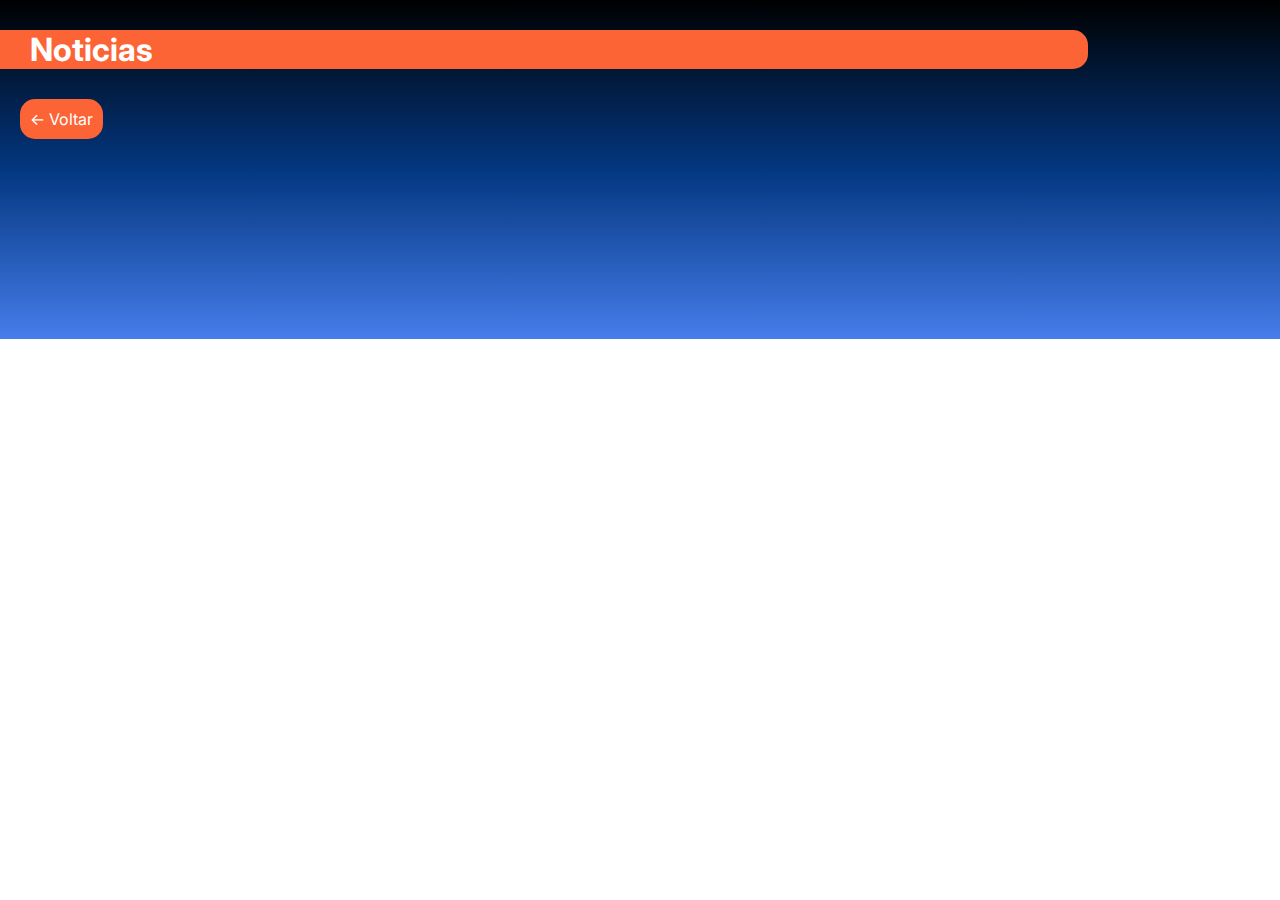
<file: noticias.html>
<!DOCTYPE html>
<html lang="pt-br">
<head>
    <meta charset="UTF-8">
    <meta http-equiv="X-UA-Compatible" content="IE=edge">
    <meta name="viewport" content="width=device-width, initial-scale=1.0">
    <link href="https://fonts.googleapis.com/css2?family=Inter:wght@600&display=swap" rel="stylesheet">
    
    <title>Noticias</title>
    <style>
        *{
            margin: 0px;
            padding: 0px;
            border: 0px;
            box-sizing: border-box;
        }

        body{
            background-image: linear-gradient(#000000, #033780, #467DEB);
            height: auto;
            background-repeat: no-repeat;
            height: auto;
        }
        h1{
            color: white;
            margin-left: 30px;
            font-family: inter;
        }
        .divisoria-laranja{
            background-color: #FC6335;
            width: 85%;
            border-radius: 0px 15px 15px 0px;
            display: flex;
            margin-top: 30px;
        }
        .voltar{
            background-color: #FC6335;
            padding: 10px;
            margin-top: 30px;
            margin-left: 20px;
            border-radius: 15px;
            width: fit-content;
        }
        .voltar > a{
            text-decoration: none;
            color: white;
            font-family: inter;
        }

       .noticia{
        width: 100%;
        height: auto;
        display: flex;
        flex-wrap: wrap;
        align-items: center;
        justify-content: space-evenly;
        margin-bottom: 200px;
       }
       .txt{
        width: 40%;
       }
       .img-noticia{
        border-radius: 15px;
        box-shadow: 3px 1px 2px rgba(0, 0, 0, 0.575);
        padding-bottom: 0px;
       }
       .titulo{
        font-family: inter;
        font-size: 34px;
        color: white;
        padding-top: 30px;
       }
       .subtitulo{
        font-family: inter ;
        font-size: 15px;
        color: white;
        padding-left: 10px;
       }
       .descricao{
        font-family: Verdana, Geneva, Tahoma, sans-serif;
        font-size: 14px;
        color: white;
        padding-top: 30px;
        text-align: justify;
        padding-left: 10px;
       }

       /* media */
       @media(max-width: 840px){
        .txt{
            width: 90%;
        }
       }
       @media(max-width: 450px){
        .descricao{
            font-size: 12px;
        }
       }
    </style>
</head>
<body>
    <div class="divisoria-laranja">
        <h1>Noticias</h1>
    </div>
    <div class="voltar">
        <a  href="index.html"> <- Voltar</a>  
    </div>

    <div class="noticia">
     
    </div>
    <script src="script/noticia.js"></script>   
</body>
</html>
</file>
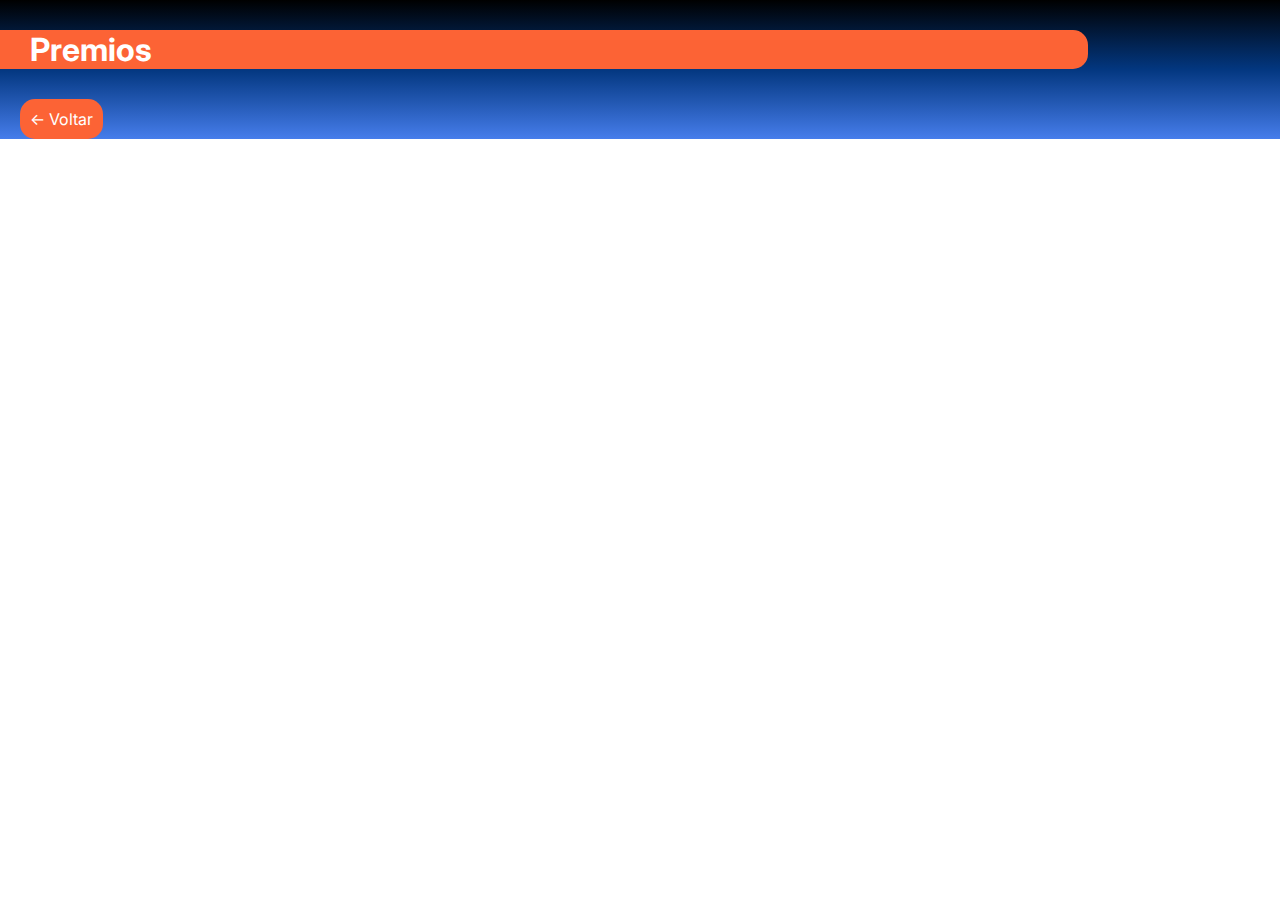
<file: premios.html>
<!DOCTYPE html>
<html lang="pt-br">
<head>
    <meta charset="UTF-8">
    <meta http-equiv="X-UA-Compatible" content="IE=edge">
    <meta name="viewport" content="width=device-width, initial-scale=1.0">
    <link href="https://fonts.googleapis.com/css2?family=Inter:wght@600&display=swap" rel="stylesheet">
    <title>Noticias</title>
    <style>
        *{
            margin: 0px;
            padding: 0px;
            border: 0px;
            box-sizing: border-box;
        }

        body{
            background-image: linear-gradient(#000000, #033780, #467DEB);
            height: auto;
            background-repeat:no-repeat;
            
        }
        h1{
            color: white;
            margin-left: 30px;
            font-family: inter;
        }
        .divisoria-laranja{
            background-color: #FC6335;
            width: 85%;
            border-radius: 0px 15px 15px 0px;
            display: flex;
            margin-top: 30px;
        }
        .voltar{
            background-color: #FC6335;
            padding: 10px;
            margin-top: 30px;
            margin-left: 20px;
            border-radius: 15px;
            width: fit-content;
        }
        .voltar > a{
            text-decoration: none;
            color: white;
            font-family: inter;
        }

        .div-premios{
            width: auto;
            display: flex;
            justify-content: center;
            flex-wrap: wrap;
           
        }
        .premios{
            height:auto;
            border: 1px solid black;
            width: 300px;
            margin: 20px;
            background-color: white;
            border-radius: 20px;
            border: 0px;
            box-shadow: 5px 5px 5px black;
        }
        .premios:hover{
            transition: box-shadow .5s;
            box-shadow: 5px 5px 5px rgba(255, 255, 255, 0.349);
            
        }
        .premios > img{
            border-radius: 20px 20px 0px 0px;
            width: 100%;
        }
        .premios > p{
            font-family: inter;
            font-size: 15px;
            padding: 10px;
            height:auto;
        }
    </style>
</head>
<body>
    <div class="divisoria-laranja">
        <h1>Premios</h1>
    </div>
        <div class="voltar">
        <a  href="index.html#vantagens"> <- Voltar</a>  
    </div>

    <div class="div-premios">
        <!-- <div class="premios" >
            <img src="img-premios/fecitec.png" alt="">
            <p>Lorem ipsum, dolor sit amet consectetur adipisicing elit. Sequi, rem ullam commodi quod consequatur laudantium dolores eum vitae placeat excepturi corrupti odit eveniet voluptates sint, nostrum nam possimus minus cumque? Lorem, ipsum dolor sit amet consectetur adipisicing elit. Deleniti aliquam officiis omnis, molestiae repellendus necessitatibus sit ipsum modi harum dolor deserunt eveniet natus porro at, incidunt, in animi numquam consequatur? </p>
        </div> -->
        <!-- <div class="premios" >
            <img src="img-premios/iasp.png" alt="">
            <p>Lorem ipsum, dolor sit amet consectetur adipisicing elit. Sequi, rem ullam commodi quod consequatur laudantium dolores eum vitae placeat excepturi corrupti odit eveniet voluptates sint, nostrum nam possimus minus cumque? Lorem, ipsum dolor sit amet consectetur adipisicing elit. Deleniti aliquam officiis omnis, molestiae repellendus necessitatibus sit ipsum modi harum dolor deserunt eveniet natus porro at, incidunt, in animi numquam consequatur? </p>
        </div>
        <div class="premios" >
            <img src="img-premios/medalha.png" alt="">
            <p>Lorem ipsum, dolor sit amet consectetur adipisicing elit. Sequi, rem ullam commodi quod consequatur laudantium dolores eum vitae placeat excepturi corrupti odit eveniet voluptates sint, nostrum nam possimus minus cumque? Lorem, ipsum dolor sit amet consectetur adipisicing elit. Deleniti aliquam officiis omnis, molestiae repellendus necessitatibus sit ipsum modi harum dolor deserunt eveniet natus porro at, incidunt, in animi numquam consequatur? </p>
        </div>
        <div class="premios" >
            <img src="img-premios/robotica.png" alt="">
            <p>Lorem ipsum, dolor sit amet consectetur adipisicing elit. Sequi, rem ullam commodi quod consequatur laudantium dolores eum vitae placeat excepturi corrupti odit eveniet voluptates sint, nostrum nam possimus minus cumque? Lorem, ipsum dolor sit amet consectetur adipisicing elit. Deleniti aliquam officiis omnis, molestiae repellendus necessitatibus sit ipsum modi harum dolor deserunt eveniet natus porro at, incidunt, in animi numquam consequatur? </p>
        </div>
        <div class="premios" >
            <img src="img-premios/iasp.png" alt="">
            <p>Lorem ipsum, dolor sit amet consectetur adipisicing elit. Sequi, rem ullam commodi quod consequatur laudantium dolores eum vitae placeat excepturi corrupti odit eveniet voluptates sint, nostrum nam possimus minus cumque? Lorem, ipsum dolor sit amet consectetur adipisicing elit. Deleniti aliquam officiis omnis, molestiae repellendus necessitatibus sit ipsum modi harum dolor deserunt eveniet natus porro at, incidunt, in animi numquam consequatur? </p>
        </div>
        <div class="premios" >
            <img src="img-premios/fecitec.png" alt="">
            <p>Lorem ipsum, dolor sit amet consectetur adipisicing elit. Sequi, rem ullam commodi quod consequatur laudantium dolores eum vitae placeat excepturi corrupti odit eveniet voluptates sint, nostrum nam possimus minus cumque? Lorem, ipsum dolor sit amet consectetur adipisicing elit. Deleniti aliquam officiis omnis, molestiae repellendus necessitatibus sit ipsum modi harum dolor deserunt eveniet natus porro at, incidunt, in animi numquam consequatur? </p>
        </div> -->
    </div>
    <script src="script/listaDePremios.js"></script>
</body>
</html>
</file>
